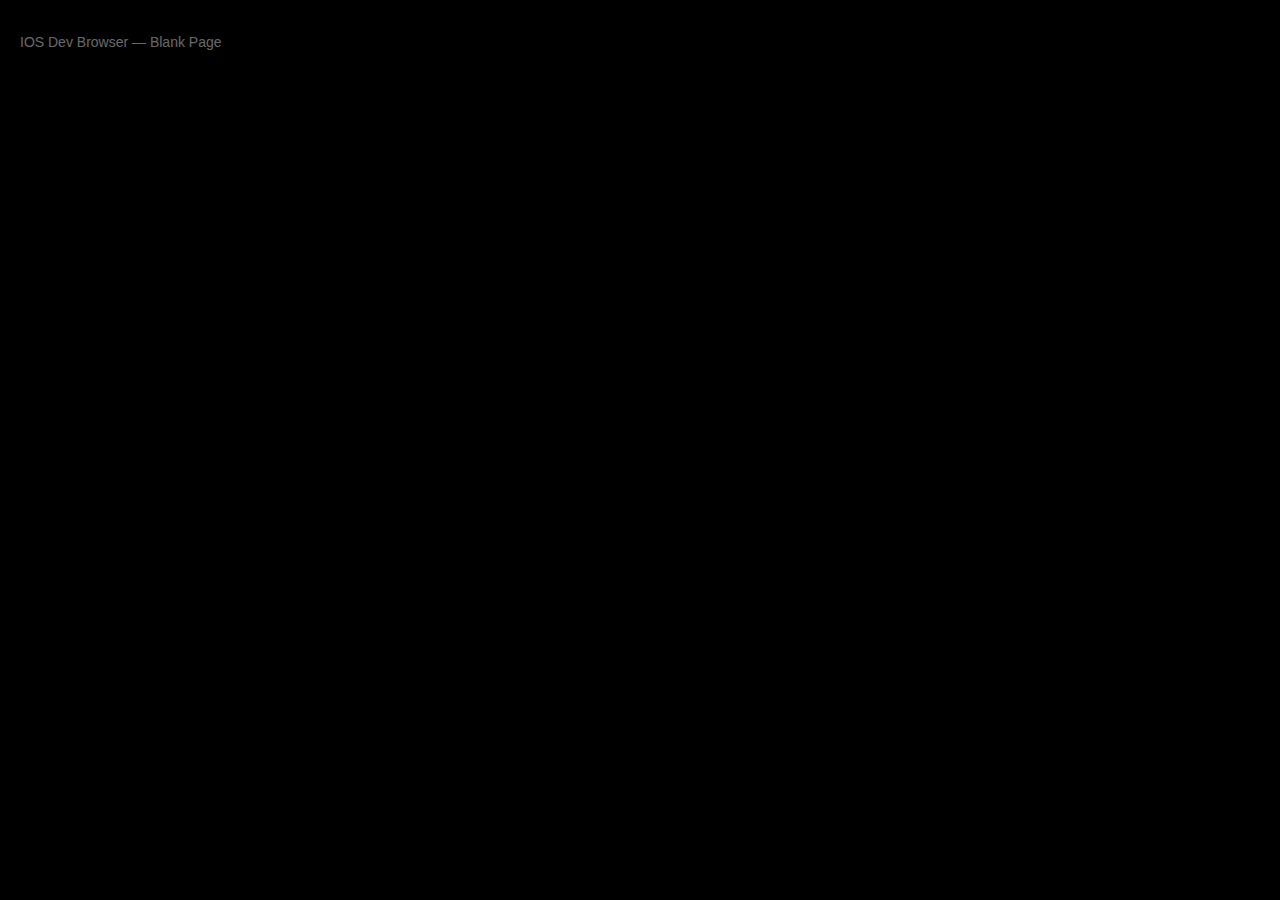
<file: blank.html>
<!-- FILE: blank.html -->
<!-- PATH: /blank.html -->
<!-- DESC: Bootstrap page loaded into iframe so devtools HUD can initialize immediately -->

<!DOCTYPE html>
<html lang="en">
<head>
    <meta charset="UTF-8" />
    <title>Blank</title>
    <style>
        body {
            background: #000;
            color: #fff;
            font-family: -apple-system, BlinkMacSystemFont, sans-serif;
            margin: 0;
            padding: 20px;
        }
    </style>
</head>
<body>
    <p style="opacity:0.4;font-size:14px;">IOS Dev Browser — Blank Page</p>
</body>
</html>
</file>
